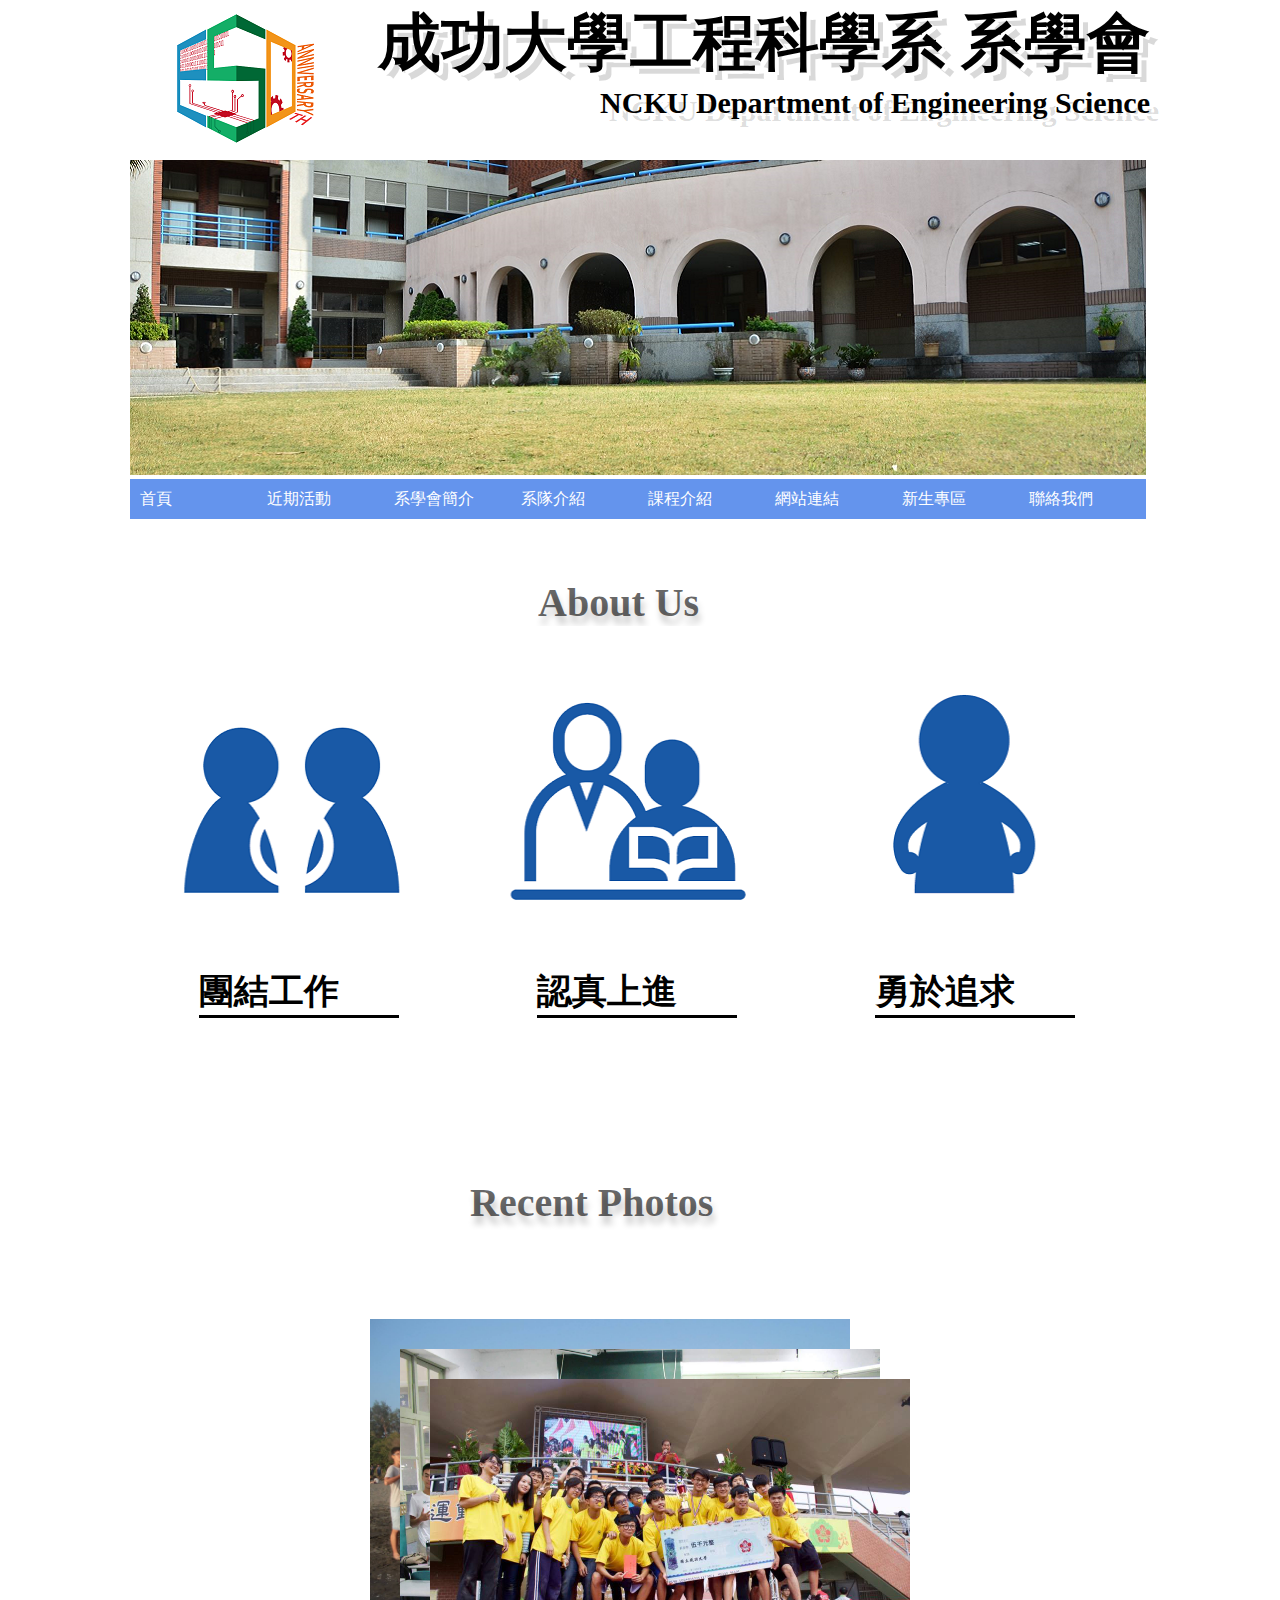
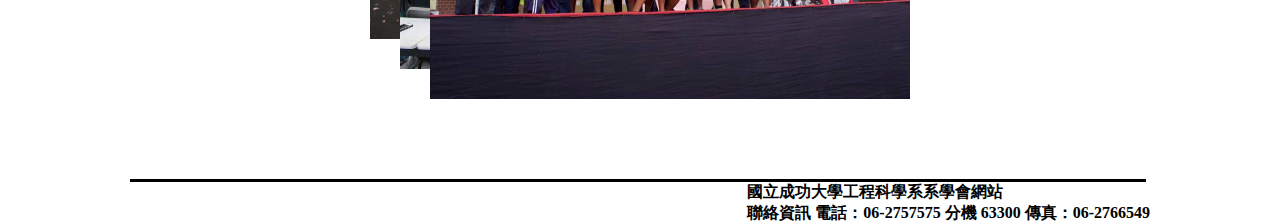
<file: index.html>
<!doctype html>
<html>
	<head>
		<meta charset="utf-8">
        <link rel="icon" href="favicon1.ico" type="image/x-icon" >
		<title>國立成功大學工程科學系系學會網站</title>
        <!--stylesheet代表文檔的外部樣式表 -->

        <link rel="stylesheet" type="text/css" href="style.css">

	</head>

	<body>
    	<div class="center">
    		<div id="headtext">
        		<img src="系學會.png">
                <h1>成功大學工程科學系 系學會</h1>
          
                <h2>NCKU Department of Engineering Science</h2>

       		</div>
 
        	<img src="4.png">
          
      
    	
    	<ul id="menubar">
        	<li><a href="index.html">首頁</a></li>
            <li><a href="#">近期活動</a></li>
            <li>
            	<a href="#">系學會簡介</a>
                <ul id="linklist">
           	     	<li><a href="https://www.google.com">正副會長</a></li>
                    <li><a href="https://www.google.com">學術部</a></li>
                    <li><a href="https://www.google.com">活動部</a></li>
                    <li><a href="https://www.google.com">公關部</a></li>
                    <li><a href="https://www.google.com">文宣部</a></li>      		
                </ul>
            	    
            </li>
            <li>
            	<a href="#">系隊介紹</a>
            	<ul id="linklist">
                    <li><a href="https://www.google.com">系排</a></li>
                  	<li><a href="https://www.google.com">系籃</a></li>
                    <li><a href="https://www.google.com">系桌</a></li>
                    <li><a href="https://www.google.com">系羽</a></li>  
                    <li><a href="https://www.google.com">系足</a></li> 
                    <li><a href="https://www.google.com">系網</a></li>
                    <li><a href="系跑跑.html">系跑跑</a></li>
                    <li><a href="https://www.google.com">系LOL</a></li>   
                 </ul>
            </li> 
            <li>
            	<a href="#">課程介紹</a>
            	 <ul id="linklist">
           	   	 	<li><a href="https://www.google.com">大學部一年級</a></li>
               	 	<li><a href="https://www.google.com">大學部二年級</a></li>
                 	<li><a href="https://www.google.com">大學部三年級</a></li>
                 	<li><a href="https://www.google.com">大學部四年級</a></li>
                 	<li><a href="https://www.google.com">大學部五年級</a></li>      		
                </ul>
            </li>
        	<li>
            	<a href="#">網站連結</a>
                <ul id="linklist">
                	<li><a href="http://web.ncku.edu.tw/bin/home.php">成大首頁</a></li>
                    <li><a href="http://www.es.ncku.edu.tw/esncku/zh/">工程科學系網站</a></li>
                    <li><a href="https://www.facebook.com/NCKUES.student/">工程科學系系學會粉專</a></li>
                </ul>
            </li>
            <li><a href="#">新生專區</a></li>
       		<li><a href="#">聯絡我們</a></li>
        	
        </ul>
 
       		 <div id="aboutus">
     
        		<h1>About Us</h1>
      			     <img src="picture1.png" width="334" height="338">
       	 		 	 <img src="picture2.png" width="334" height="338">
           			 <img src="picture3.png" width="334" height="338">
                <h2>團結工作</h2>
                <h2>認真上進</h2>
                <h2>勇於追求</h2>
           	</div>
           	<div id="recently">
        		<h1>Recent Photos</h1>
      			     <img src="團照1.jpg" width="480" height="320" id="img1">
       	 		 	 <img src="團照2.jpg" width="480" height="320" id="img2">
           			 <img src="團照3.jpg" width="480" height="320" id="img3">
        	</div>
            <div id="footer">
            	<h1>國立成功大學工程科學系系學會網站</h1> 
                <h1>聯絡資訊 電話：06-2757575 分機 63300 傳真：06-2766549</h1>
                
            </div>
		</div>
    </body>
</html>
</file>
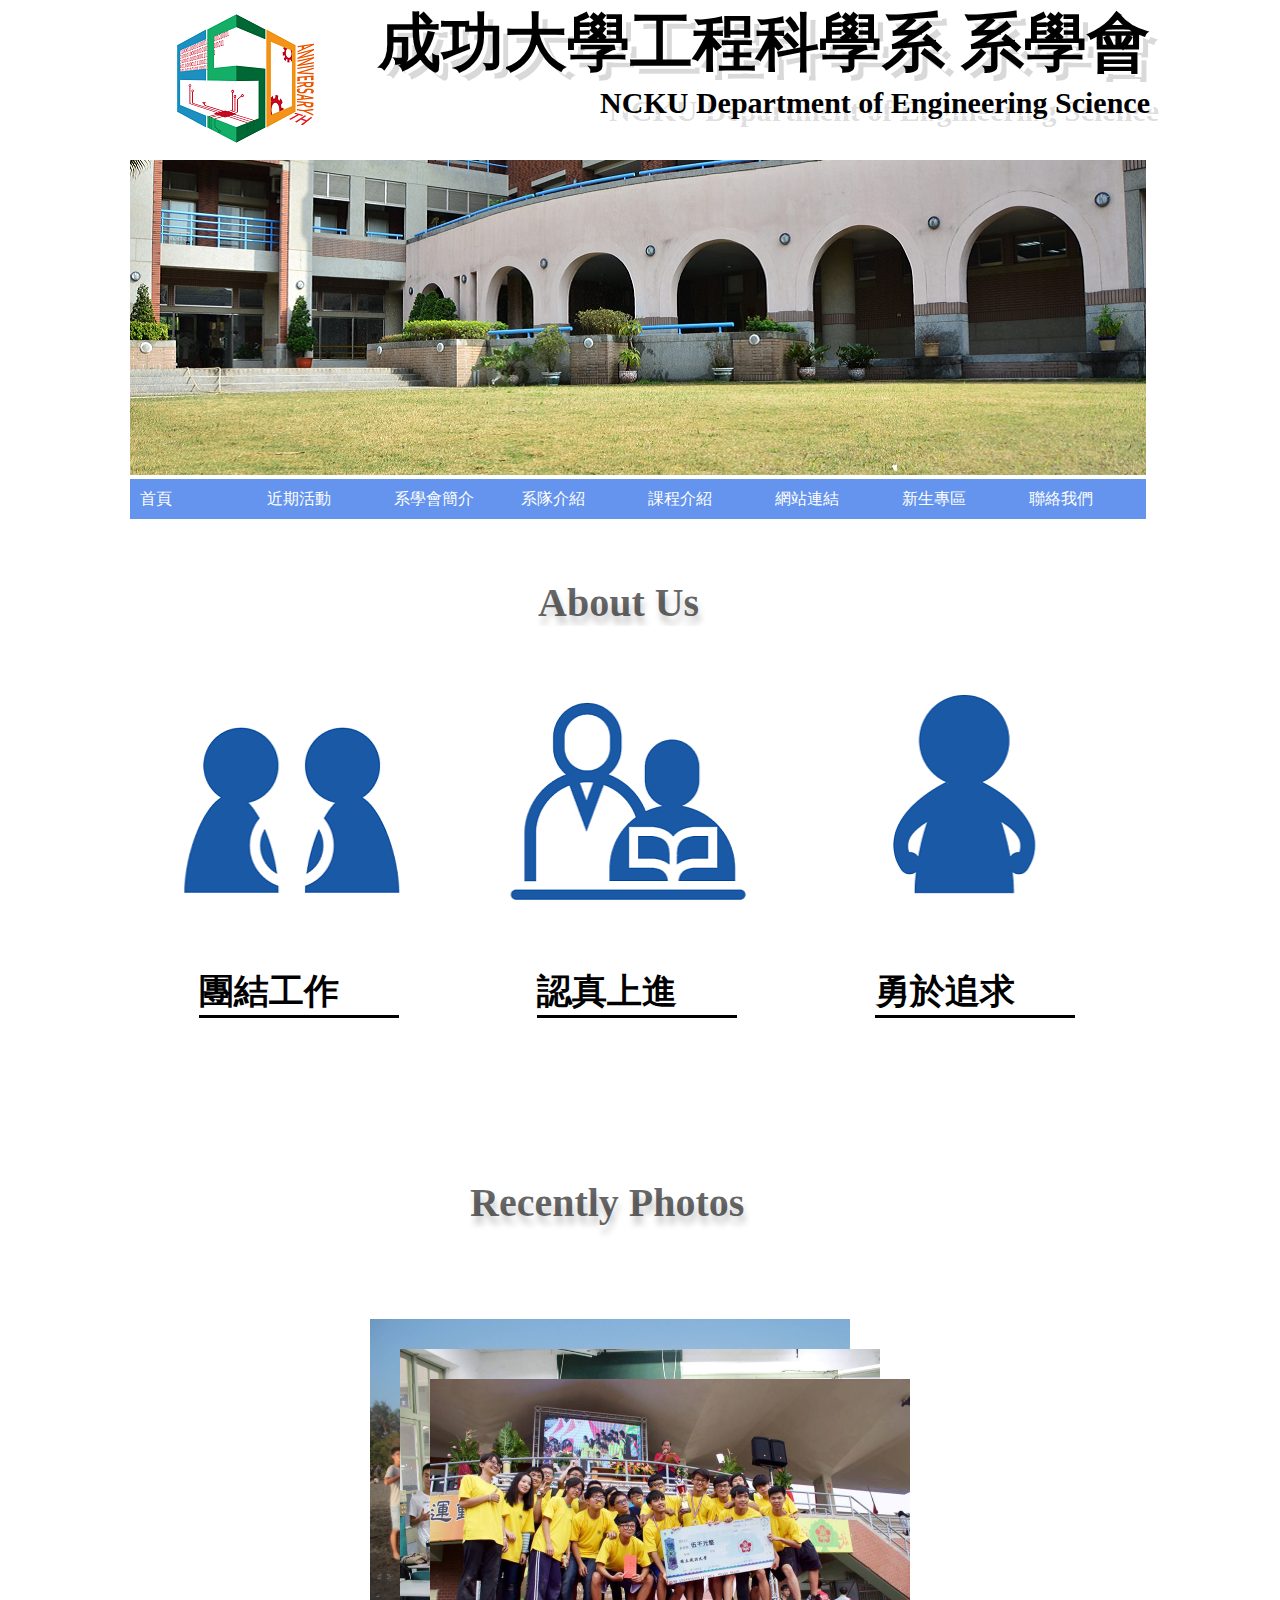
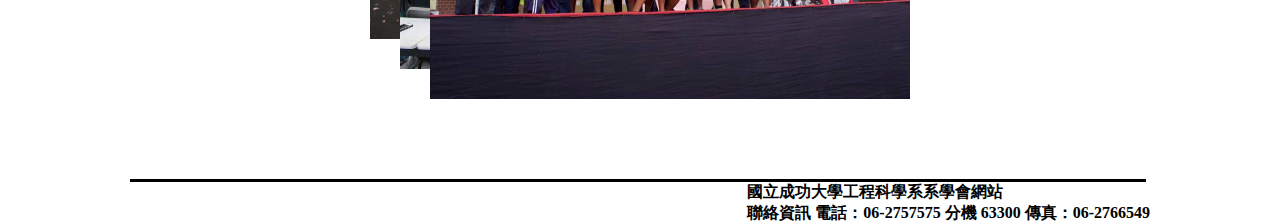
<file: home.html>
<!doctype html>
<html>
	<head>
		<meta charset="utf-8">
        <link rel="icon" href="favicon1.ico" type="image/x-icon" >
		<title>國立成功大學工程科學系系學會網站</title>
        <!--stylesheet代表文檔的外部樣式表 -->

        <link rel="stylesheet" type="text/css" href="style.css">

	</head>

	<body>
    	<div class="center">
    		<div id="headtext">
        		<img src="系學會.png">
                <h1>成功大學工程科學系 系學會</h1>
          
                <h2>NCKU Department of Engineering Science</h2>

       		</div>
 
        	<img src="4.png">
          
      
    	
    	<ul id="menubar">
        	<li><a href="home.html">首頁</a></li>
            <li><a href="#">近期活動</a></li>
            <li>
            	<a href="#">系學會簡介</a>
                <ul id="linklist">
           	     	<li><a href="https://www.google.com">正副會長</a></li>
                    <li><a href="https://www.google.com">學術部</a></li>
                    <li><a href="https://www.google.com">活動部</a></li>
                    <li><a href="https://www.google.com">公關部</a></li>
                    <li><a href="https://www.google.com">文宣部</a></li>      		
                </ul>
            	    
            </li>
            <li>
            	<a href="#">系隊介紹</a>
            	<ul id="linklist">
                    <li><a href="https://www.google.com">系排</a></li>
                  	<li><a href="https://www.google.com">系籃</a></li>
                    <li><a href="https://www.google.com">系桌</a></li>
                    <li><a href="https://www.google.com">系羽</a></li>  
                    <li><a href="https://www.google.com">系足</a></li> 
                    <li><a href="https://www.google.com">系網</a></li>
                    <li><a href="系跑跑.html">系跑跑</a></li>
                    <li><a href="https://www.google.com">系LOL</a></li>   
                 </ul>
            </li> 
            <li>
            	<a href="#">課程介紹</a>
            	 <ul id="linklist">
           	   	 	<li><a href="https://www.google.com">大學部一年級</a></li>
               	 	<li><a href="https://www.google.com">大學部二年級</a></li>
                 	<li><a href="https://www.google.com">大學部三年級</a></li>
                 	<li><a href="https://www.google.com">大學部四年級</a></li>
                 	<li><a href="https://www.google.com">大學部五年級</a></li>      		
                </ul>
            </li>
        	<li>
            	<a href="#">網站連結</a>
                <ul id="linklist">
                	<li><a href="http://web.ncku.edu.tw/bin/home.php">成大首頁</a></li>
                    <li><a href="http://www.es.ncku.edu.tw/esncku/zh/">工程科學系網站</a></li>
                    <li><a href="https://www.facebook.com/NCKUES.student/">工程科學系系學會粉專</a></li>
                </ul>
            </li>
            <li><a href="#">新生專區</a></li>
       		<li><a href="#">聯絡我們</a></li>
        	
        </ul>
 
       		 <div id="aboutus">
     
        		<h1>About Us</h1>
      			     <img src="picture1.png" width="334" height="338">
       	 		 	 <img src="picture2.png" width="334" height="338">
           			 <img src="picture3.png" width="334" height="338">
                <h2>團結工作</h2>
                <h2>認真上進</h2>
                <h2>勇於追求</h2>
           	</div>
           	<div id="recently">
        		<h1>Recently Photos</h1>
      			     <img src="團照1.jpg" width="480" height="320" id="img1">
       	 		 	 <img src="團照2.jpg" width="480" height="320" id="img2">
           			 <img src="團照3.jpg" width="480" height="320" id="img3">
        	</div>
            <div id="footer">
            	<h1>國立成功大學工程科學系系學會網站</h1> 
                <h1>聯絡資訊 電話：06-2757575 分機 63300 傳真：06-2766549</h1>
                
            </div>
		</div>
    </body>
</html>
</file>
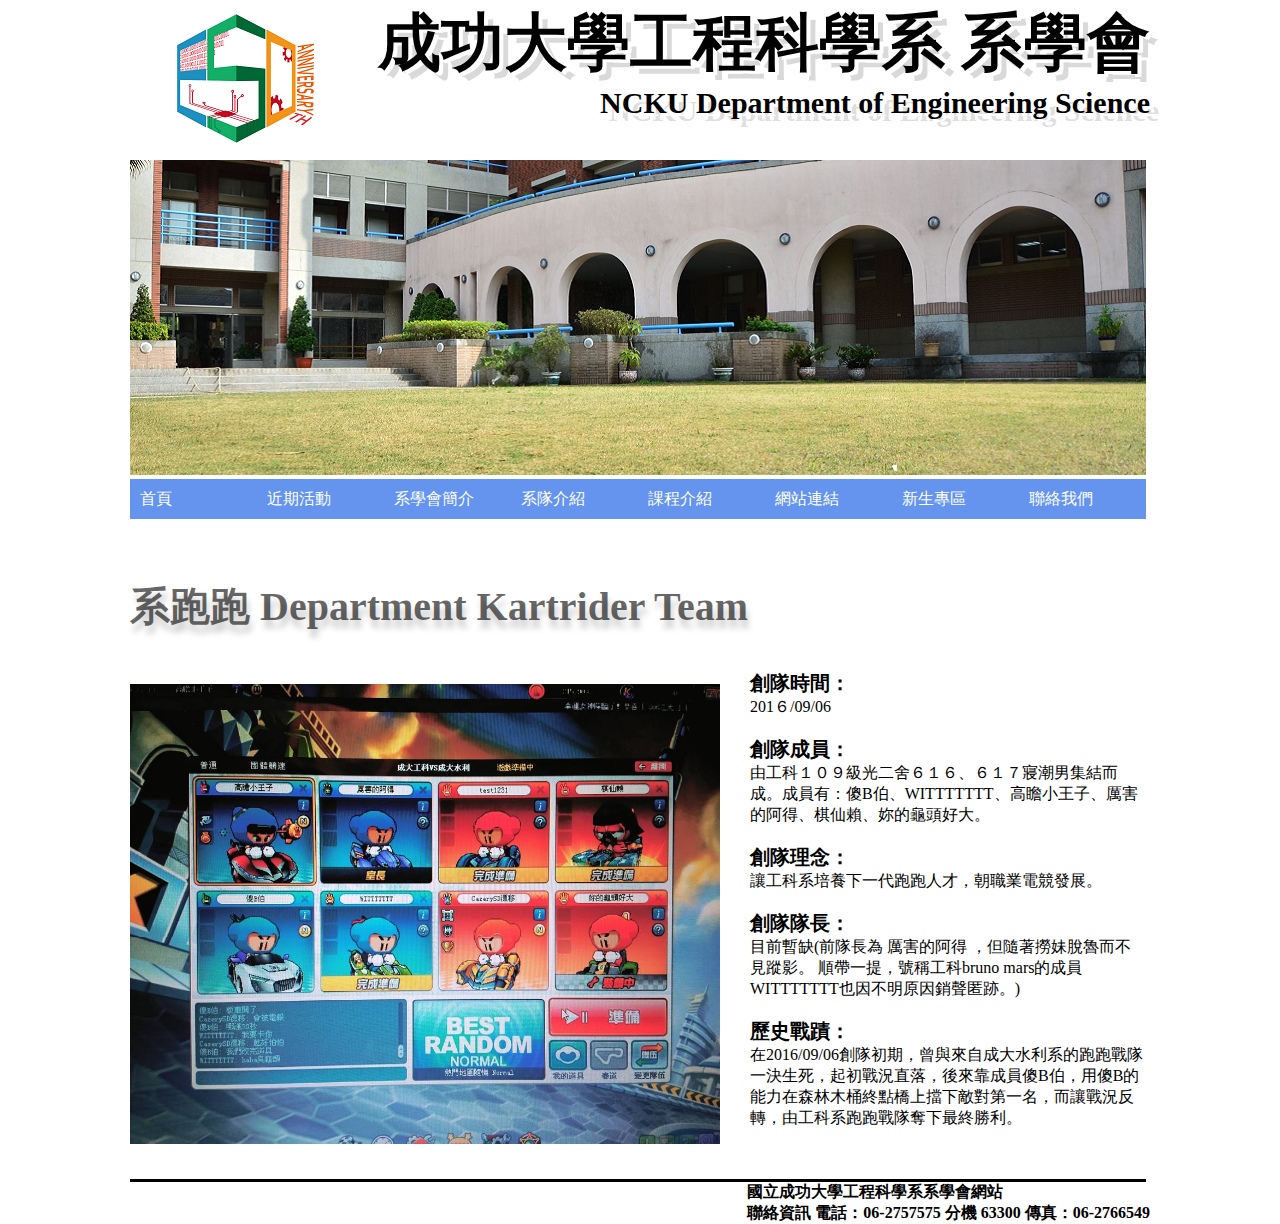
<file: 系跑跑.html>
﻿<!doctype html>
<html>
	<head>
		<meta charset="utf-8">
        <link rel="icon" href="favicon1.ico" type="image/x-icon" >
		<title>國立成功大學工程科學系系學會網站</title>
        <!--stylesheet代表文檔的外部樣式表 -->

        <link rel="stylesheet" type="text/css" href="style.css">

	</head>

	<body>
    	<div class="center">
    		<div id="headtext">
        		<img src="系學會.png">
                <h1>成功大學工程科學系 系學會</h1>
          
                <h2>NCKU Department of Engineering Science</h2>

       		</div>
 
        	<img src="4.png">
          
      
    	
    	<ul id="menubar">
        	<li><a href="index.html">首頁</a></li>
            <li><a href="#">近期活動</a></li>
            <li>
            	<a href="#">系學會簡介</a>
                <ul id="linklist">
           	     	<li><a href="https://www.google.com">正副會長</a></li>
                    <li><a href="https://www.google.com">學術部</a></li>
                    <li><a href="https://www.google.com">活動部</a></li>
                    <li><a href="https://www.google.com">公關部</a></li>
                    <li><a href="https://www.google.com">文宣部</a></li>      		
                </ul>
            	    
            </li>
            <li>
            	<a href="#">系隊介紹</a>
            	<ul id="linklist">
                    <li><a href="https://www.google.com">系排</a></li>
                  	<li><a href="https://www.google.com">系籃</a></li>
                    <li><a href="https://www.google.com">系桌</a></li>
                    <li><a href="https://www.google.com">系羽</a></li>  
                    <li><a href="https://www.google.com">系足</a></li> 
                    <li><a href="https://www.google.com">系網</a></li>
                    <li><a href="系跑跑.html">系跑跑</a></li>
                    <li><a href="https://www.google.com">系LOL</a></li>   
                 </ul>
            </li> 
            <li>
            	<a href="#">課程介紹</a>
            	 <ul id="linklist">
           	   	 	<li><a href="https://www.google.com">大學部一年級</a></li>
               	 	<li><a href="https://www.google.com">大學部二年級</a></li>
                 	<li><a href="https://www.google.com">大學部三年級</a></li>
                 	<li><a href="https://www.google.com">大學部四年級</a></li>
                 	<li><a href="https://www.google.com">大學部五年級</a></li>      		
                </ul>
            </li>
        	<li>
            	<a href="#">網站連結</a>
                <ul id="linklist">
                	<li><a href="http://web.ncku.edu.tw/bin/home.php">成大首頁</a></li>
                    <li><a href="http://www.es.ncku.edu.tw/esncku/zh/">工程科學系網站</a></li>
                    <li><a href="https://www.facebook.com/NCKUES.student/">工程科學系系學會粉專</a></li>
                </ul>
            </li>
            <li><a href="#">新生專區</a></li>
       		<li><a href="./contactus.html">聯絡我們</a></li>
        	
        </ul>
			<div id="onlinegame">
            	<h1>系跑跑 Department Kartrider Team</h1>
                <img src="kartrider.jpg" width="590"; height="460" id="kartrider">
            	<br><br>
                <h2>創隊時間：</h2>
                <p>201６/09/06</p>
                <br>
                <h2>創隊成員：</h2>
                <p>由工科１０９級光二舍６１６、６１７寢潮男集結而成。成員有：傻B伯、WITTTTTTT、高瞻小王子、厲害的阿得、棋仙賴、妳的龜頭好大。</p>
                <br>
                <h2>創隊理念：</h2>
                <p>讓工科系培養下一代跑跑人才，朝職業電競發展。</p>
            	<br>
                <h2>創隊隊長：</h2>
                <p>目前暫缺(前隊長為 厲害的阿得 ，但隨著撈妹脫魯而不見蹤影。 順帶一提，號稱工科bruno mars的成員WITTTTTTT也因不明原因銷聲匿跡。)</p>
                <br>
                <h2>歷史戰蹟：</h2>
                <p>在2016/09/06創隊初期，曾與來自成大水利系的跑跑戰隊一決生死，起初戰況直落，後來靠成員傻B伯，用傻B的能力在森林木桶終點橋上擋下敵對第一名，而讓戰況反轉，由工科系跑跑戰隊奪下最終勝利。</p>
            </div>
            <div id="footer">
            	<h1>國立成功大學工程科學系系學會網站</h1> 
                <h1>聯絡資訊 電話：06-2757575 分機 63300 傳真：06-2766549</h1>
                
            </div>
		</div>
    </body>
</html>
</file>
<file: style.css>
@charset "utf-8";
/* CSS Document */

*{
	margin:0;
	padding:0;
	font-family:"Microsoft JhengHei";
	font-size:16px;

}	
/* head */
.center{
	width:1020px;
	margin:auto;
	/*height:315;*/
}
#headtext img{
	float:left;
}
#headtext h1{

	float:right;

	font-size:63px;

	text-shadow: 4px 3px 0px #fff, 9px 8px 0px rgba(0,0,0,0.15);
}
#headtext h2{

	float:right;
	font-size:30px;

	text-shadow: 4px 3px 0px #fff, 9px 8px 0px rgba(0,0,0,0.15);
}


/* head */
 
/*menubar開始*/


#menubar,#menubar ul{
	list-style: none;
}
#menubar > li {	
	float:left;
}
#menubar li a{
	display:block;
	height:20px;
	width:107px;
	padding:10px; /*內距設定*/
	text-decoration: none;  /* 這裡把超連結底線去除*/
}
#menubar > li > a{
	background-color:#6494ed;
	color: #fff;
}
#linklist{
	position:absolute;
	background-color:#efefef;
	z-index:1;
	display:none;
}
#linklist > li > a {
	color:#121;
	width:auto;	
}
#menubar li a:hover{
	background-color:#5884d6;
	color:#fff;
}
#menubar li:hover #linklist{
	display:block;	
}
/* menubar結束*/

/* home  */
#aboutus{
	width:1016px;
	height:600px;
}
#aboutus h1{
	display:block;
	padding-top:100px;
	width:200px;

	font-size:40px;	
	margin:auto;
	color: rgba(0,0,0,0.6);
	text-shadow: 2px 8px 6px rgba(0,0,0,0.2),

                 0px -5px 35px rgba(255,255,255,0.3);	
}
#aboutus h2{

	display:block;
	width:200px;
	float:left;
	margin-left:69px;
	margin-right:69px;
	font-size:35px;	
	border-bottom:solid;
}
#recently{
	width:1016px;
	height:700px;
	position:relative;
	border-bottom:solid;
}
#recently h1{
	display:block;
	padding-top:100px;
	width:1016px;

	font-size:40px;	
	padding-left:340px;
	color: rgba(0,0,0,0.6);
	text-shadow: 2px 8px 6px rgba(0,0,0,0.2),

                 0px -5px 35px rgba(255,255,255,0.3);	
}

#img1{
	position:absolute;
	top:240px;
	left:240px;
	z-index:-1;
}
#img2{
	position:absolute;
	top:270px;
	left:270px;
	z-index:0;
}
#img3{
	position:absolute;
	top:300px;
	left:300px;
	z-index:1;
}
#footer {
	float:right;
}
/* home  over*/

/*系跑跑 */
#onlinegame{
	width:1016px;
	height:700px;
	border-bottom:solid;
}
#onlinegame h1{
	display:block;
	padding-top:100px;
	width:1016px;

	font-size:40px;	

	color: rgba(0,0,0,0.6);
	text-shadow: 2px 8px 6px rgba(0,0,0,0.2),

                 0px -5px 35px rgba(255,255,255,0.3);	
}

#kartrider{
	padding-top:50px;
	padding-right:30px;
	float:left	
}
#onlinegame p{
	font-size:16px;	
}
#onlinegame h2{
	font-size:20px;	
}
/*系跑跑 over*/
</file>
